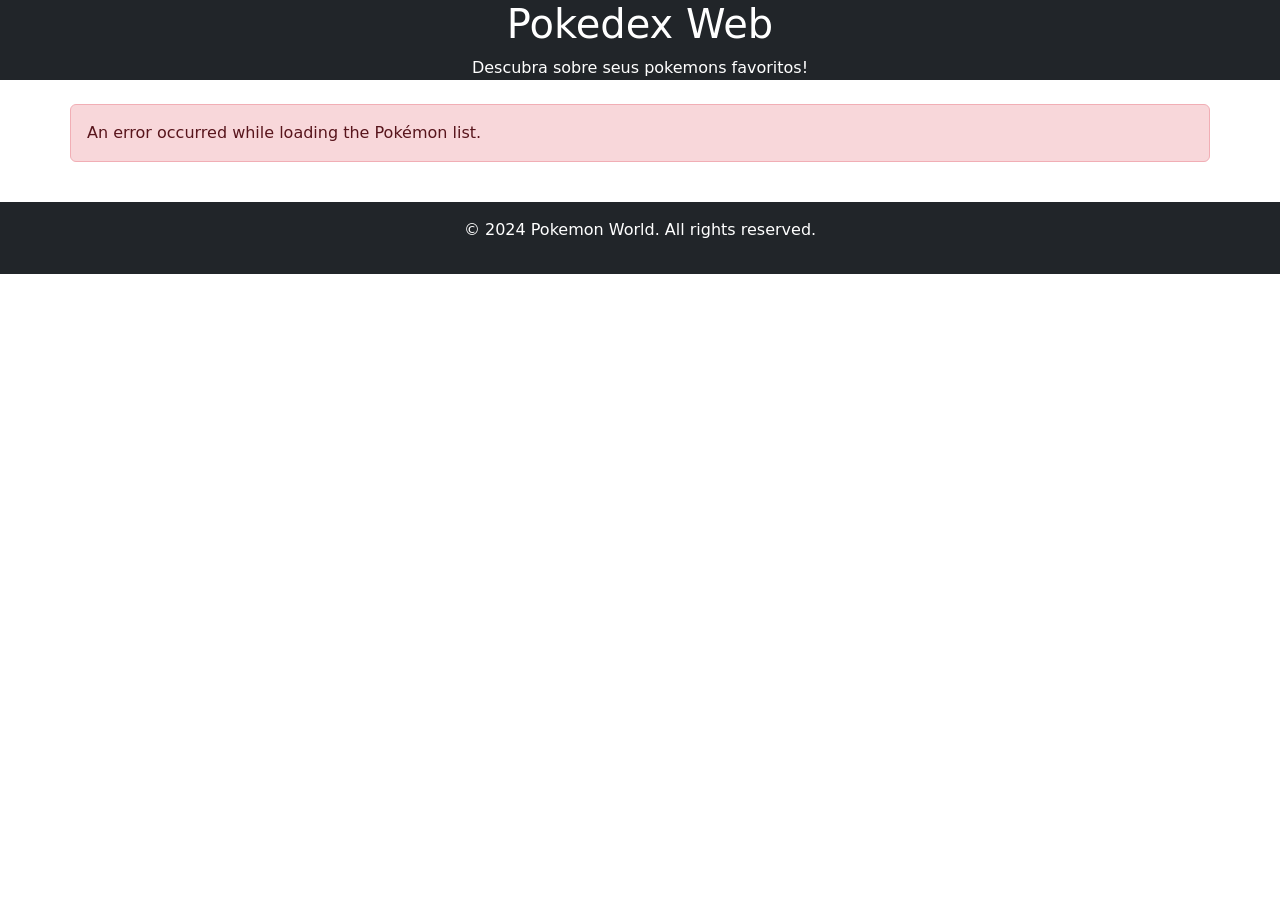
<file: pokemon/index.html>
<!DOCTYPE html>
<html lang="en">
<head>
    <meta charset="UTF-8">
    <meta name="viewport" content="width=device-width, initial-scale=1.0">
    <title>Pokedex Web</title>
    <link rel="stylesheet" href="style.css">
    <script src="script.js" defer></script>
    <link href="https://cdn.jsdelivr.net/npm/bootstrap@5.3.3/dist/css/bootstrap.min.css" rel="stylesheet">
</head>
<body>
    <header class="bg-dark text-white mb-4">
        <div class="container">
            <h1 class="text-center">Pokedex Web</h1>
            <p class="text-center">Descubra sobre seus pokemons favoritos!</p>
        </div>  
    </header>

    <main class="container">
        <div class="row" id="pokemon-container">
            <!-- Pokemon cards will be dynamically inserted here -->
        </div>
    </main>

    <footer class="bg-dark text-white text-center py-3 mt-4">
        <p>&copy; 2024 Pokemon World. All rights reserved.</p>
    </footer>
</body>
</html>
</file>
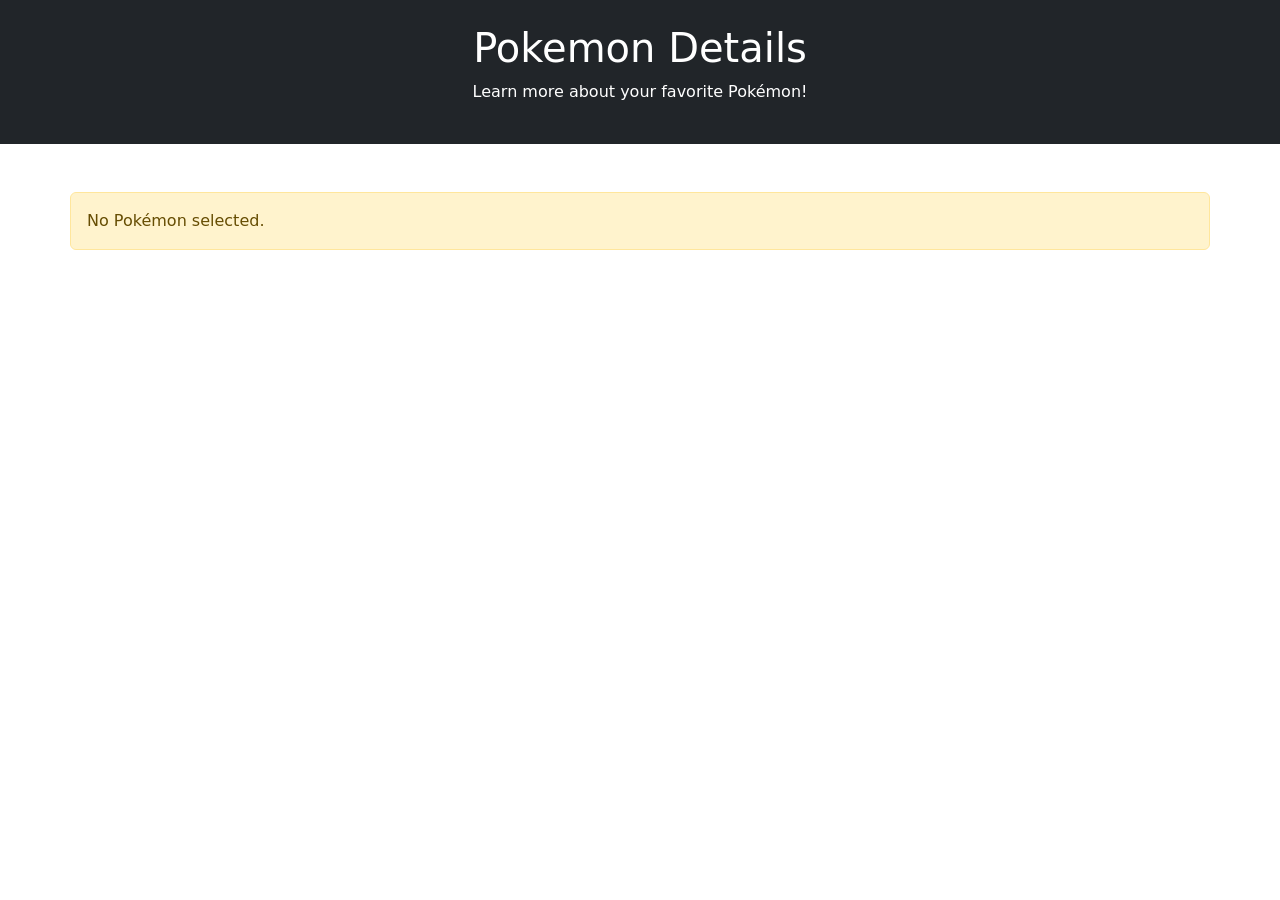
<file: pokemon/details.html>
<!DOCTYPE html>
<html lang="en">
<head>
    <meta charset="UTF-8">
    <meta name="viewport" content="width=device-width, initial-scale=1.0">
    <title>Pokemon details</title>
    <link href="https://cdn.jsdelivr.net/npm/bootstrap@5.3.3/dist/css/bootstrap.min.css" rel="stylesheet">
    
</head>
<body>

    <div class="bg-dark text-white text-center py-4 mb-5">
        <div class="container">
            <h1>Pokemon Details</h1>
            <p>Learn more about your favorite Pokémon!</p>
        </div>
    </div>

    <main class="container">
        <div class="row" id="pokemon-details-container">
            <!-- Pokemon details will be dynamically inserted here -->
        </div>  
    </main>

    <script src="details.js"></script>


</body>
</html>
</file>
<file: pokemon/style.css>
.pokemon-card {
  background-color: #f8f8f8;
  border: 1px solid #ddd;
  border-radius: 8px;
  padding: 16px;
  text-align: center;
  transition: transform 0.2s;
}

.pokemon-card:hover {
  transform: scale(1.05);
}

.pokemon-image {
  width: 300%;
  height: 220px;
  object-fit: contain;
  margin-bottom: 15px;
}
.card-title {
  font-size: 18px;
  font-weight: bold;
  margin-bottom: 4px;
}

.card-subtitle {
  font-size: 14px;
  color: #666;
  margin-bottom: 8px;
}

.card-description {
  font-size: 12px;
  color: #999;
}
</file>
